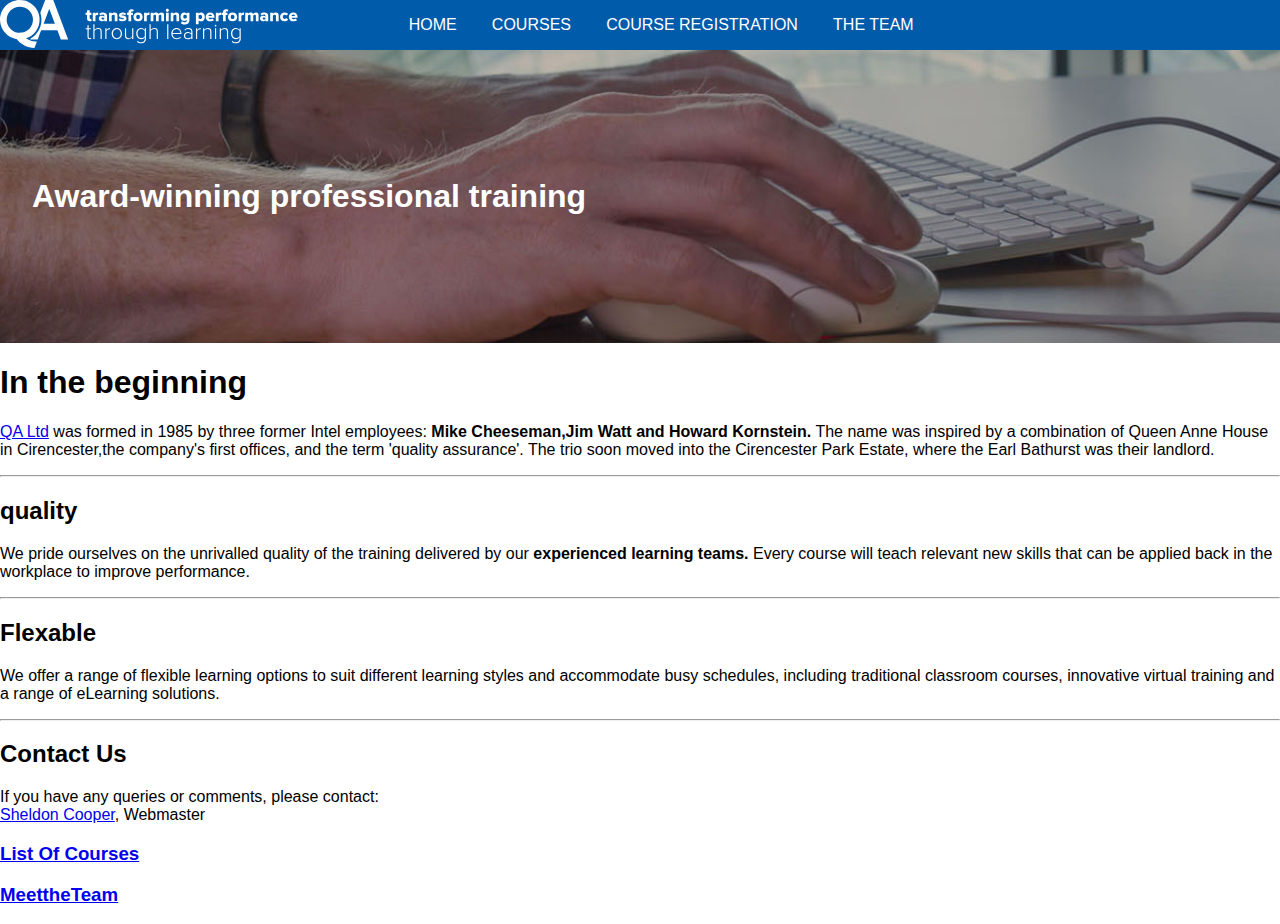
<file: index.html>
<!DOCTYPE html>
<html>

<head>
    <title>QA Ltd</title>
    <link rel="stylesheet" href="style.css">
</head>

<body>
    <header>
        <img src="images/logo-white.svg" alt="QA Corporate Logo">
        <nav>
            <h6>Site navigation</h6>
            <ul>
                <li><a href="index.html">Home</a></li>
                <li><a href="courses.html">Courses</a></li>
                <li><a href="availablecourses.html">Course Registration</a></li>
                <li><a href="theteam.html">The Team</a></li>
            </ul>
        </nav>
        <h1 class="keyboard">Award-winning professional training</h1>
    </header>
    <main>
        <h1>In the beginning</h1>
        <p><a href="www.qa.com" target="_blank"> QA Ltd</a> was formed in 1985 by three former Intel employees: <strong> Mike Cheeseman,Jim Watt and Howard Kornstein.</strong> The name was inspired by a combination of Queen Anne House in Cirencester,the
            company's first offices, and the term 'quality assurance'. The trio soon moved into the Cirencester Park Estate, where the Earl Bathurst was their landlord.</p>

        <hr>

        <h2>quality</h2>
        <p>We pride ourselves on the unrivalled quality of the training delivered by our <strong>experienced learning teams.</strong> Every course will teach relevant new skills that can be applied back in the workplace to improve performance.</p>

        <hr>

        <h2>Flexable </h2>
        <p>We offer a range of flexible learning options to suit different learning styles and accommodate busy schedules, including traditional classroom courses, innovative virtual training and a range of eLearning solutions.</p>

        <hr>

        <h2>Contact Us</h2>
        <p>If you have any queries or comments, please contact:
            <br>
            <a href="mailto:sheldon.cooper@qa.com"> Sheldon Cooper</a>, Webmaster</p>

        <h3><a href="courses.html" target="_blank">List Of Courses</a></h3>
        <h3>
            <a href="theteam.html" target="_blank">MeettheTeam</a></h3>
    </main>
</body>

</html>
</file>
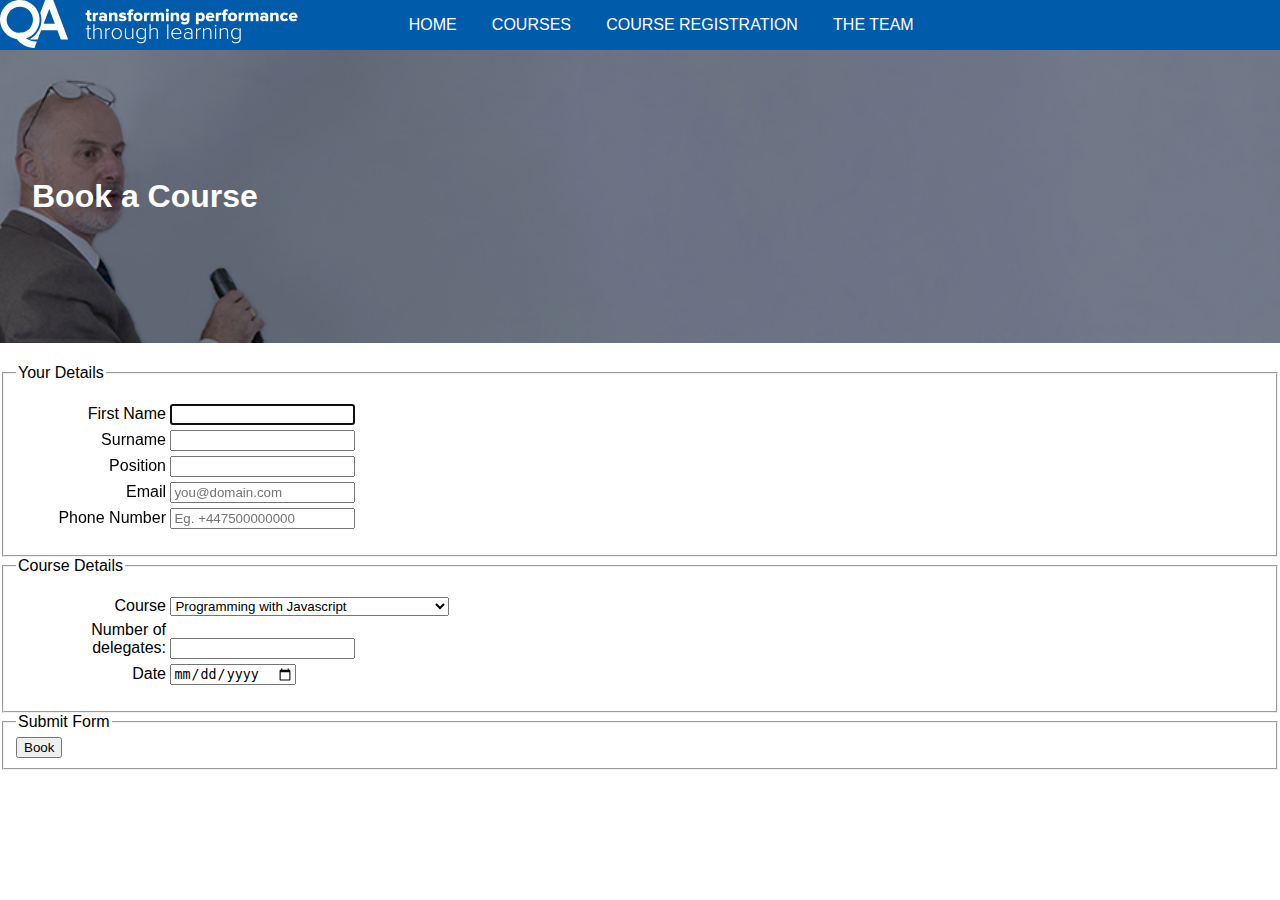
<file: availablecourses.html>
<!DOCTYPE html>
<html>

<head>
    <title>Book a Course</title>
    <link rel="stylesheet" href="style.css">
</head>

<body>
    <header>
        <img src="images/logo-white.svg" alt="QA Corporate Logo">
        <nav>
            <h6>Site navigation</h6>
            <ul>
                <li><a href="index.html">Home</a></li>
                <li><a href="courses.html">Courses</a></li>
                <li><a href="availablecourses.html">Course Registration</a></li>
                <li><a href="theteam.html">The Team</a></li>
            </ul>
        </nav>
        <h1 class="trainer">Book a Course</h1>
    </header>

    <form action="#" method="get">
        <fieldset>
            <legend>Your Details</legend>
            <ul>
                <li>
                    <label for="firstName">First Name</label>
                    <input type="text" id="firstName" name="firstName" autofocus>
                </li>

                <li>
                    <label for="surname">Surname</label>
                    <input type="text" id="surname" name="surname">
                </li>


                <li>
                    <label for="position">Position</label>
                    <input type="text" id="position" name="position">
                </li>
                <li>
                    <label for="email">Email</label>
                    <input type="email" id="email" name="email" placeholder="you@domain.com" required>
                </li>
                <li>
                    <label for="phone">Phone Number</label>
                    <input type="tel" id="phone" name="phone" placeholder="Eg. +447500000000" required>
                </li>
            </ul>
        </fieldset>
        <fieldset>
            <legend>Course Details</legend>
            <ul>
                <li>
                    <label for="course">Course</label>
                    <select name="course" id="course">
                                    <option value="QAJAVSC">Programming with Javascript</option>
                                    <option value="QAWEBUI">Developing Web Applications using HTML5</option>
                                    <option value="QAWEBCSS">Developing Responsive Websites</option>
                                    <option value="QAJQUERY">Leveraging the Power of jQuery</option>
                                </select>
                </li>
                <li>
                    <label for="delegates">Number of delegates:</label>
                    <input type="number" name="delegates" id="delegates">
                </li>
                <li>
                    <label for="date">Date</label>
                    <input type="date" id="date" name="date">
                </li>
            </ul>
        </fieldset>
        <fieldset>
            <legend>Submit Form</legend>
            <button type="submit">Book</button>
        </fieldset>
    </form>

</body>

</html>
</file>
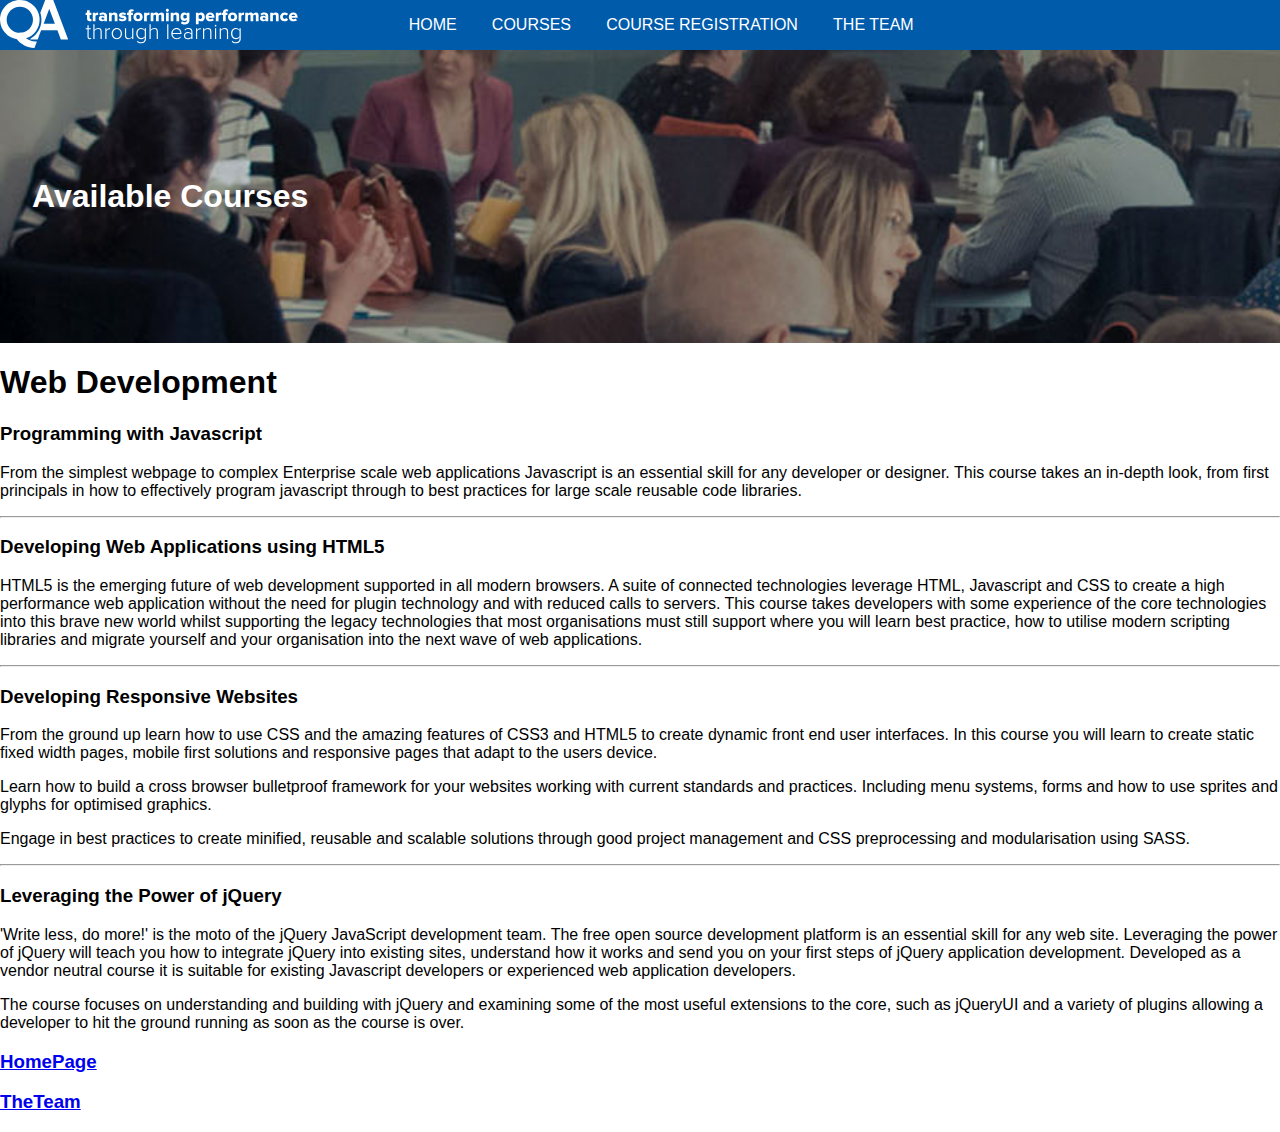
<file: courses.html>
<!DOCTYPE html>
<html>

<head>
    <title>Available Courses</title>
    <link rel="stylesheet" href="style.css">
</head>

<Body>
    <header>
        <img src="images/logo-white.svg" alt="QA Corporate Logo">
        <nav>
            <h6>Site navigation</h6>
            <ul>
                <li><a href="index.html">Home</a></li>
                <li><a href="courses.html">Courses</a></li>
                <li><a href="availablecourses.html">Course Registration</a></li>
                <li><a href="theteam.html">The Team</a></li>
            </ul>
        </nav>
        <h1 class="course">Available Courses</h1>
    </header>
    <h1>Web Development</h1>
    <h3>Programming with Javascript</h3>
    <p>
        From the simplest webpage to complex Enterprise scale web applications Javascript is an essential skill for any developer or designer. This course takes an in-depth look, from first principals in how to effectively program javascript through to best practices
        for large scale reusable code libraries.
    </p>

    <hr>

    <h3>Developing Web Applications using HTML5</h3>
    <p>
        HTML5 is the emerging future of web development supported in all modern browsers. A suite of connected technologies leverage HTML, Javascript and CSS to create a high performance web application without the need for plugin technology and with reduced
        calls to servers. This course takes developers with some experience of the core technologies into this brave new world whilst supporting the legacy technologies that most organisations must still support where you will learn best practice, how
        to utilise modern scripting libraries and migrate yourself and your organisation into the next wave of web applications.
    </p>

    <hr>

    <h3>Developing Responsive Websites</h3>
    <p>
        From the ground up learn how to use CSS and the amazing features of CSS3 and HTML5 to create dynamic front end user interfaces. In this course you will learn to create static fixed width pages, mobile first solutions and responsive pages that adapt to
        the users device.
    </p>
    <p>
        Learn how to build a cross browser bulletproof framework for your websites working with current standards and practices. Including menu systems, forms and how to use sprites and glyphs for optimised graphics.
    </p>
    <p>
        Engage in best practices to create minified, reusable and scalable solutions through good project management and CSS preprocessing and modularisation using SASS.
    </p>

    <hr>

    <h3>Leveraging the Power of jQuery</h3>
    <p>
        'Write less, do more!' is the moto of the jQuery JavaScript development team. The free open source development platform is an essential skill for any web site. Leveraging the power of jQuery will teach you how to integrate jQuery into existing sites,
        understand how it works and send you on your first steps of jQuery application development. Developed as a vendor neutral course it is suitable for existing Javascript developers or experienced web application developers.
    </p>
    <p>
        The course focuses on understanding and building with jQuery and examining some of the most useful extensions to the core, such as jQueryUI and a variety of plugins allowing a developer to hit the ground running as soon as the course is over.
    </p>

    <h3><a href="index.html" target="_blank">HomePage</a></h3>
    <h3><a href="theteam.html" target="_blank">TheTeam</a></h3>

</Body>

</html>
</file>
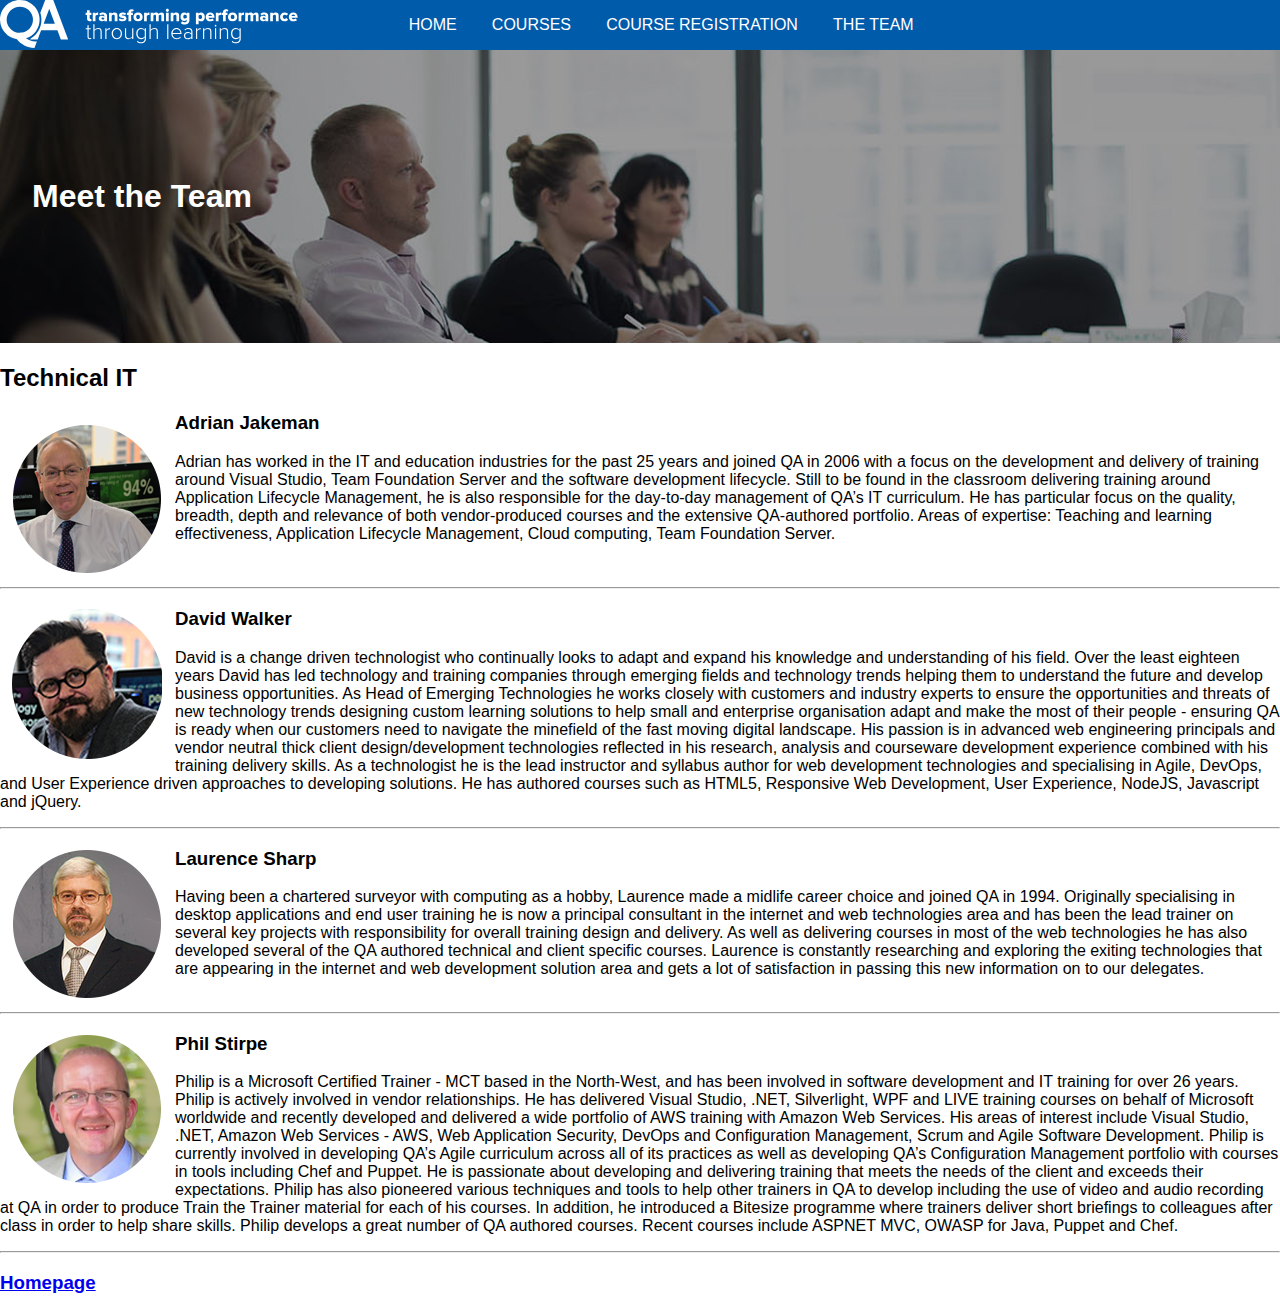
<file: theteam.html>
<!DOCTYPE html>
<html>

<head>
    <title>Meet The Team</title>
    <link rel="stylesheet" href="style.css">
</head>

<body>

    <header>
        <img src="images/logo-white.svg" alt="QA Corporate Logo">
        <nav>
            <h6>Site navigation</h6>
            <ul>
                <li><a href="index.html">Home</a></li>
                <li><a href="courses.html">Courses</a></li>
                <li><a href="availablecourses.html">Course Registration</a></li>
                <li><a href="theteam.html">The Team</a></li>
            </ul>
        </nav>
        <h1 class="team">Meet the Team</h1>
    </header>

    <h2>Technical IT</h2>

    <img src="images/Adrian.png" alt="Profile photo for Adrian Jakeman" style="float:left">
    <h3>Adrian Jakeman</h3>
    <p>Adrian has worked in the IT and education industries for the past 25 years and joined QA in 2006 with a focus on the development and delivery of training around Visual Studio, Team Foundation Server and the software development lifecycle. Still to
        be found in the classroom delivering training around Application Lifecycle Management, he is also responsible for the day-to-day management of QA’s IT curriculum. He has particular focus on the quality, breadth, depth and relevance of both vendor-produced
        courses and the extensive QA-authored portfolio. Areas of expertise: Teaching and learning effectiveness, Application Lifecycle Management, Cloud computing, Team Foundation Server.</p>

    <hr style="clear: both;">

    <img src="images/Dave.png" alt="Profile photo for David Walker" style="float:left">
    <h3>David Walker</h3>
    <p>David is a change driven technologist who continually looks to adapt and expand his knowledge and understanding of his field. Over the least eighteen years David has led technology and training companies through emerging fields and technology trends
        helping them to understand the future and develop business opportunities. As Head of Emerging Technologies he works closely with customers and industry experts to ensure the opportunities and threats of new technology trends designing custom learning
        solutions to help small and enterprise organisation adapt and make the most of their people - ensuring QA is ready when our customers need to navigate the minefield of the fast moving digital landscape. His passion is in advanced web engineering
        principals and vendor neutral thick client design/development technologies reflected in his research, analysis and courseware development experience combined with his training delivery skills. As a technologist he is the lead instructor and syllabus
        author for web development technologies and specialising in Agile, DevOps, and User Experience driven approaches to developing solutions. He has authored courses such as HTML5, Responsive Web Development, User Experience, NodeJS, Javascript and
        jQuery.
    </p>

    <hr style="clear: both;">

    <img src="images/Laurence.png" alt="Profile photo for Laurence Sharp" style="float:left">
    <h3>Laurence Sharp</h3>
    <p>Having been a chartered surveyor with computing as a hobby, Laurence made a midlife career choice and joined QA in 1994. Originally specialising in desktop applications and end user training he is now a principal consultant in the internet and web
        technologies area and has been the lead trainer on several key projects with responsibility for overall training design and delivery. As well as delivering courses in most of the web technologies he has also developed several of the QA authored
        technical and client specific courses. Laurence is constantly researching and exploring the exiting technologies that are appearing in the internet and web development solution area and gets a lot of satisfaction in passing this new information
        on to our delegates.</p>

    <hr style="clear: both;">

    <img src="images/Phil.png" alt="Profile photo for Phil Stirpe" style="float:left">
    <h3>Phil Stirpe</h3>
    <p>Philip is a Microsoft Certified Trainer - MCT based in the North-West, and has been involved in software development and IT training for over 26 years. Philip is actively involved in vendor relationships. He has delivered Visual Studio, .NET, Silverlight,
        WPF and LIVE training courses on behalf of Microsoft worldwide and recently developed and delivered a wide portfolio of AWS training with Amazon Web Services. His areas of interest include Visual Studio, .NET, Amazon Web Services - AWS, Web Application
        Security, DevOps and Configuration Management, Scrum and Agile Software Development. Philip is currently involved in developing QA’s Agile curriculum across all of its practices as well as developing QA’s Configuration Management portfolio with
        courses in tools including Chef and Puppet. He is passionate about developing and delivering training that meets the needs of the client and exceeds their expectations. Philip has also pioneered various techniques and tools to help other trainers
        in QA to develop including the use of video and audio recording at QA in order to produce Train the Trainer material for each of his courses. In addition, he introduced a Bitesize programme where trainers deliver short briefings to colleagues
        after class in order to help share skills. Philip develops a great number of QA authored courses. Recent courses include ASPNET MVC, OWASP for Java, Puppet and Chef.</p>

    <hr style="clear: both;">

    <h3><a href="index.html" target="_blank">Homepage</a></h3>

</body>

</html>
</file>
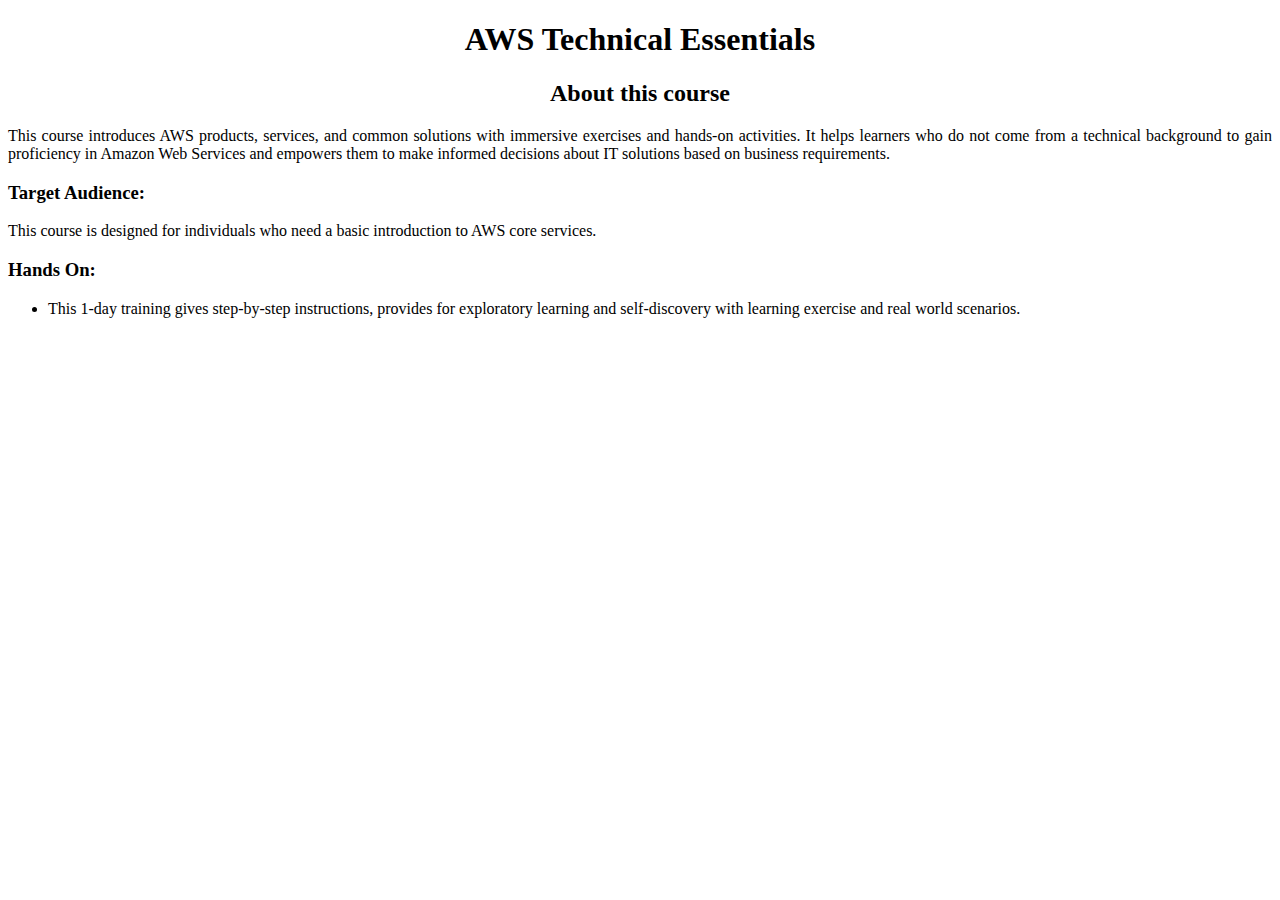
<file: courses/aws.html>
<!DOCTYPE html>
<html>

<head>
    <meta charset="utf-8">
    <title>Course Details</title>
    <style>
        h1,h2 {
            text-align: center;
        }
        
        p {
            text-align: justify;
        }
    </style>
</head>

<body>
    <h1>AWS Technical Essentials</h1>
    <h2>About this course</h2>
    <p>This course introduces AWS products, services, and common solutions with immersive exercises and hands-on activities.
        It helps learners who do not come from a technical background to gain proficiency in Amazon Web Services and empowers
        them to make informed decisions about IT solutions based on business requirements.</p>

    <h3>Target Audience:</h3>

    <p>This course is designed for individuals who need a basic introduction to AWS core services.</p>

    <h3>Hands On:</h3>

    <ul>
        <li>This 1-day training gives step-by-step instructions, provides for exploratory learning and self-discovery with learning
            exercise and real world scenarios.</li>
    </ul>
</body>

</html>
</file>
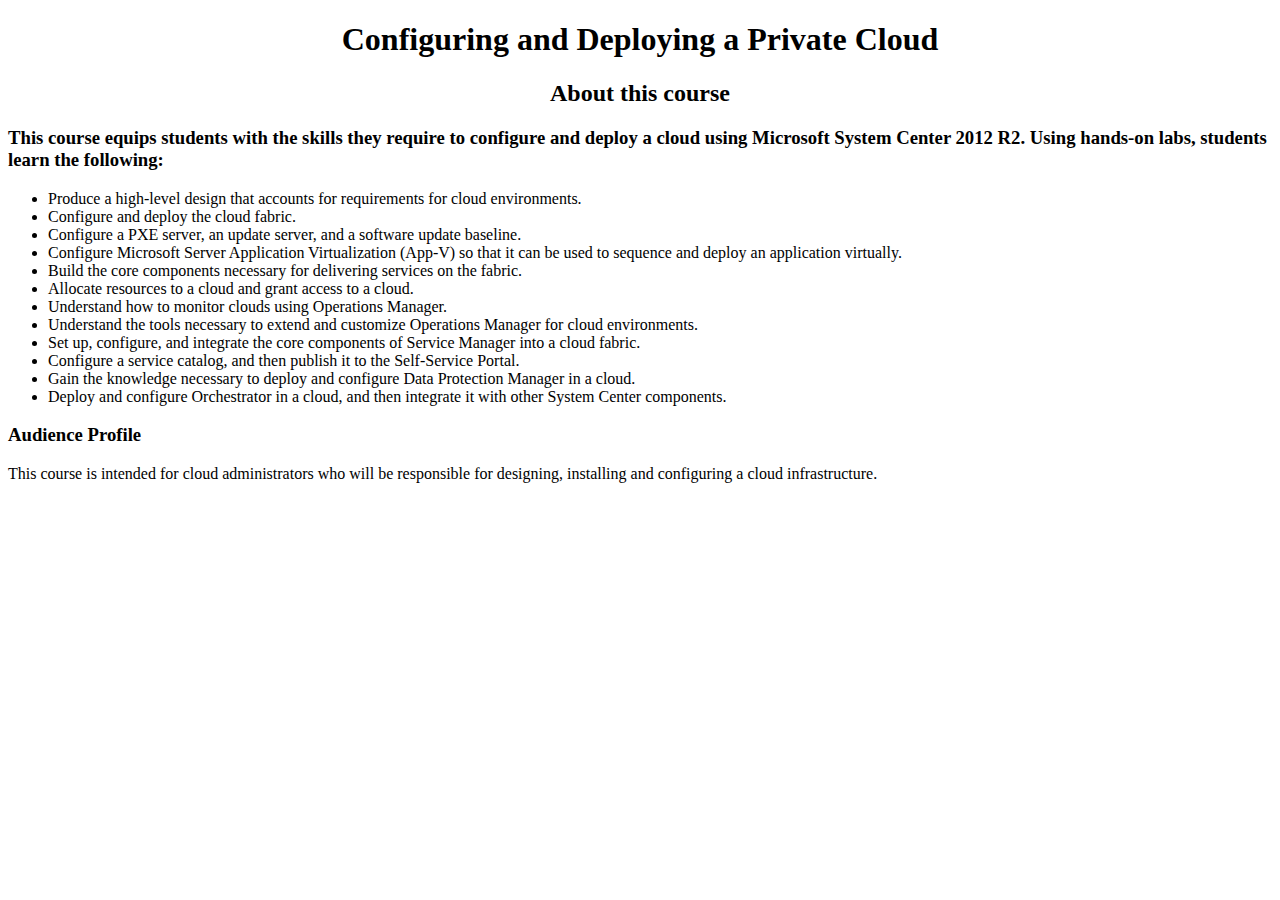
<file: courses/cloud.html>
<!DOCTYPE html>
<html>

<head>
    <meta charset="utf-8">
    <title>Course Details</title>
    <style>
        h1,
        h2 {
            text-align: center;
        }
        
        p {
            text-align: justify;
        }
    </style>
</head>

<body>
    <h1>Configuring and Deploying a Private Cloud</h1>
    <h2>About this course</h2>
    <h3>This course equips students with the skills they require to configure and deploy a cloud using Microsoft System Center
        2012 R2. Using hands-on labs, students learn the following:</h3>

    <ul>
        <li> Produce a high-level design that accounts for requirements for cloud environments.</li>
        <li>Configure and deploy the cloud fabric.</li>
        <li>Configure a PXE server, an update server, and a software update baseline.</li>
        <li>Configure Microsoft Server Application Virtualization (App-V) so that it can be used to sequence and deploy an application
            virtually.
        </li>
        <li>Build the core components necessary for delivering services on the fabric.</li>
        <li>Allocate resources to a cloud and grant access to a cloud.</li>
        <li>Understand how to monitor clouds using Operations Manager.</li>
        <li>Understand the tools necessary to extend and customize Operations Manager for cloud environments.</li>
        <li>Set up, configure, and integrate the core components of Service Manager into a cloud fabric.</li>
        <li>Configure a service catalog, and then publish it to the Self-Service Portal.</li>
        <li>Gain the knowledge necessary to deploy and configure Data Protection Manager in a cloud.</li>
        <li>Deploy and configure Orchestrator in a cloud, and then integrate it with other System Center components.</li>
    </ul>
    <h3>Audience Profile</h3>
    <p>
        This course is intended for cloud administrators who will be responsible for designing, installing and configuring a cloud
        infrastructure.
    </p>
</body>

</html>
</file>
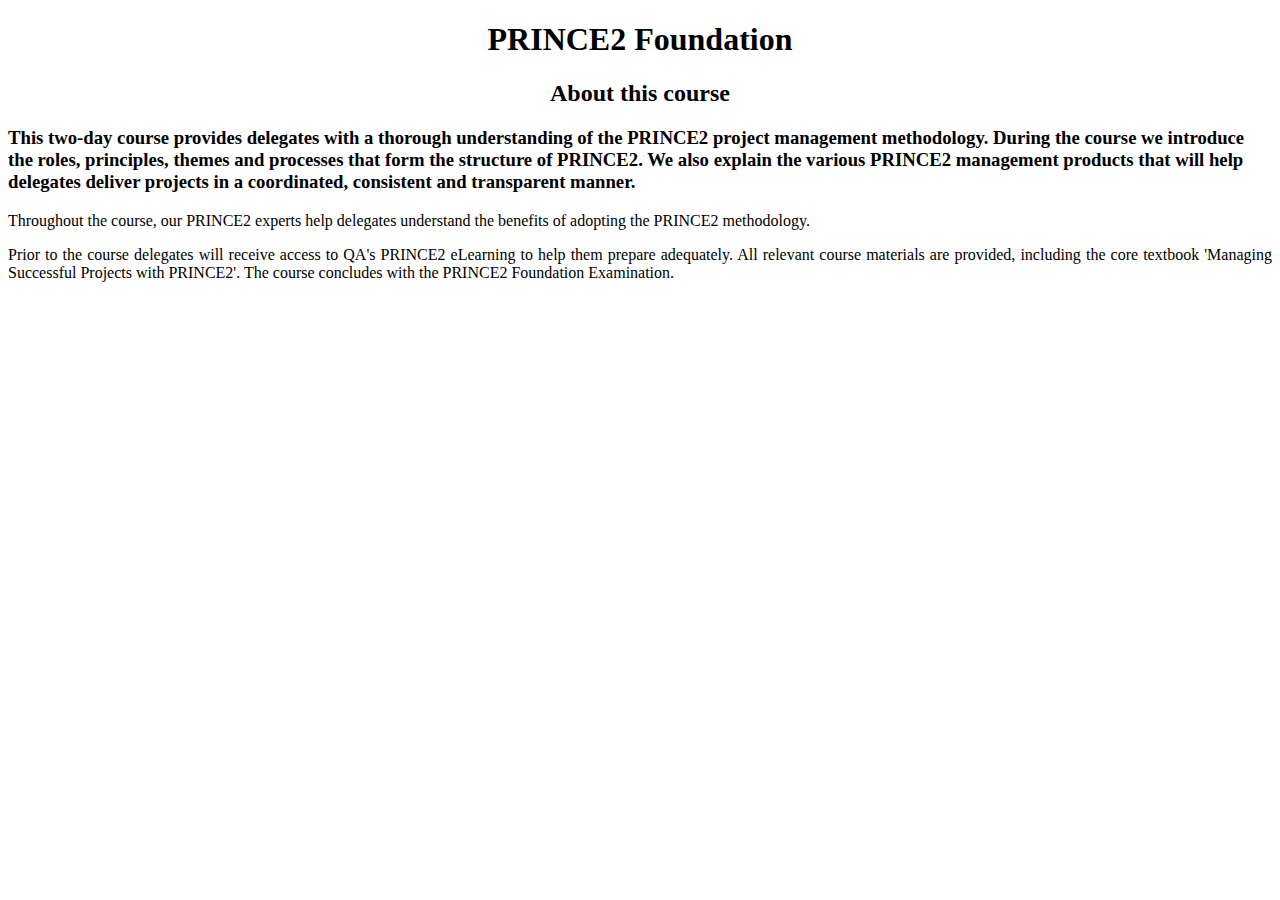
<file: courses/prince2.html>
<!DOCTYPE html>
<html>

<head>
    <meta charset="utf-8">
    <title>PRINCE2 Foundation</title>
    <style>
        h1,
        h2 {
            text-align: center;
        }
        
        p {
            text-align: justify;
        }
    </style>
</head>

<body>
    <h1>PRINCE2 Foundation</h1>
    <h2>About this course</h2>
    <h3>This two-day course provides delegates with a thorough understanding of the PRINCE2 project management methodology. During the course we introduce the roles, principles, themes and processes that form the structure of PRINCE2. We also explain the various PRINCE2 management products that will help delegates deliver projects in a coordinated, consistent and transparent manner.</h3>

    <p>Throughout the course, our PRINCE2 experts help delegates understand the benefits of adopting the PRINCE2 methodology.</p>

    <p>Prior to the course delegates will receive access to QA's PRINCE2 eLearning to help them prepare adequately. All relevant
        course materials are provided, including the core textbook 'Managing Successful Projects with PRINCE2'. The course
        concludes with the PRINCE2 Foundation Examination.</p>
</body>

</html>
</file>
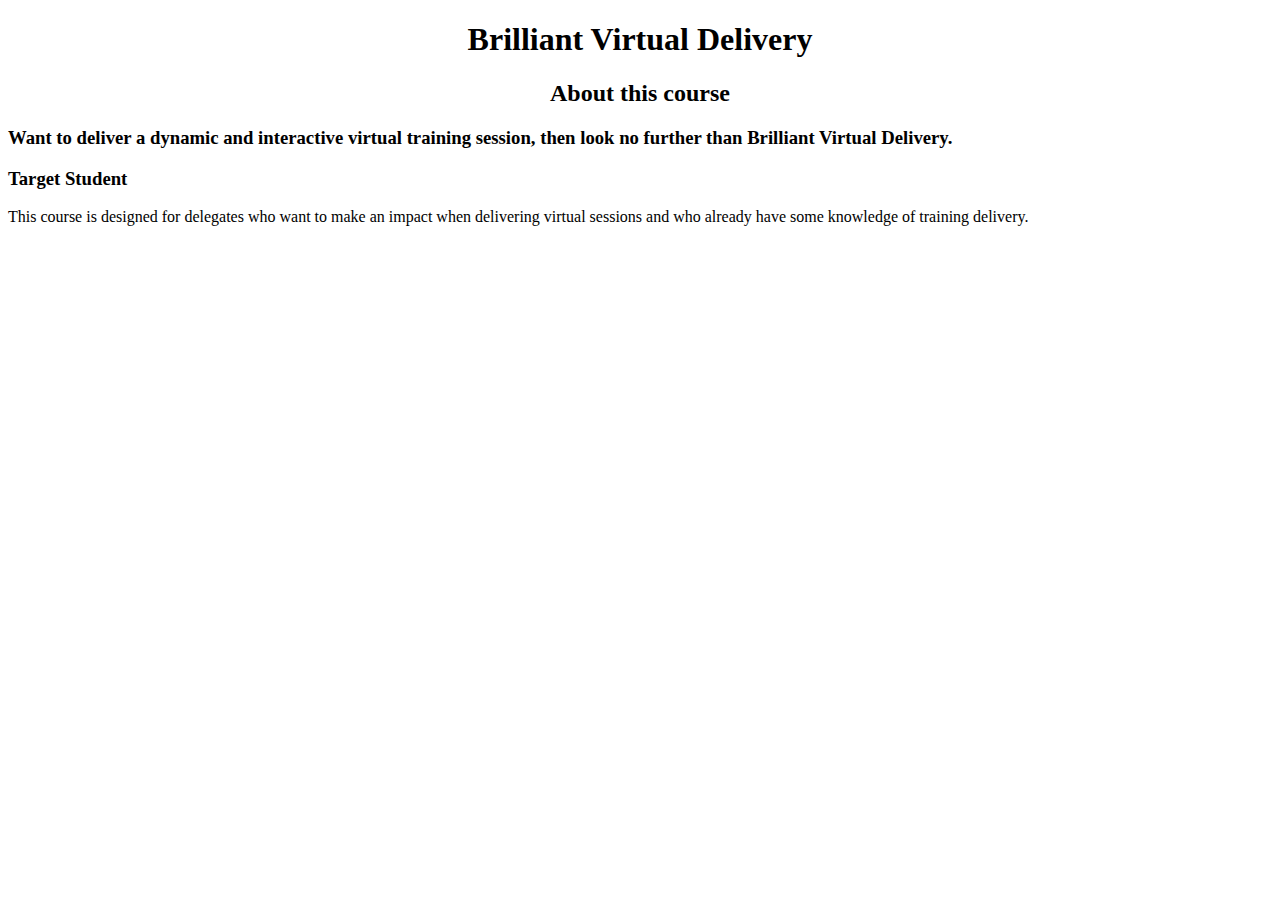
<file: courses/virtual.html>
<!DOCTYPE html>
<html>

<head>
    <meta charset="utf-8">
    <title>Course Details</title>
    <style>
        h1,
        h2 {
            text-align: center;
        }
        
        p {
            text-align: justify;
        }
    </style>
</head>

<body>
    <h1>Brilliant Virtual Delivery</h1>
    <h2>About this course</h2>
    <h3>Want to deliver a dynamic and interactive virtual training session, then look no further than Brilliant Virtual Delivery.</h3>

    <h3>Target Student</h3>
    <p>This course is designed for delegates who want to make an impact when delivering virtual sessions and who already have some knowledge of training delivery.</p>
</body>

</html>
</file>
<file: style.css>
body {
    font-family: Verdana, sans-serif;
    height: 100%;
    margin: 0;
}

header {
    background-color: #005BAB;
}

header img {
    display: block;
    float: left;
    height: 3em;
}

nav {
    width: 60%;
    margin: 0 auto;
}

nav ul {
    text-align: center;
    margin: 0;
    padding: 1em 0;
    list-style: none;
}

nav li {
    display: inline;
    margin: 2%;
}

nav a {
    color: white;
    text-decoration: none;
    text-transform: uppercase;
}

nav a:hover {
    text-decoration: underline;
}

form ul {
    list-style: none;
    padding: 0;
}

form li {
    margin: 5px 0;
}

form label {
    display: inline-block;
    width: 150px;
    text-align: right;
}

header h1 {
    margin-top: 0;
    background-size: cover;
    padding: 4em 1em;
    color: white;
}

.keyboard {
    background-image: url(images/keyboard.jpg);
}

.team {
    background-image: url(images/theTeam.jpg);
}

.trainer {
    background-image: url(images/trainer.jpg);
}

.course {
    background-image: url(images/trainingCourses.jpg);
}

nav>h6 {
    display: none;
}
</file>
